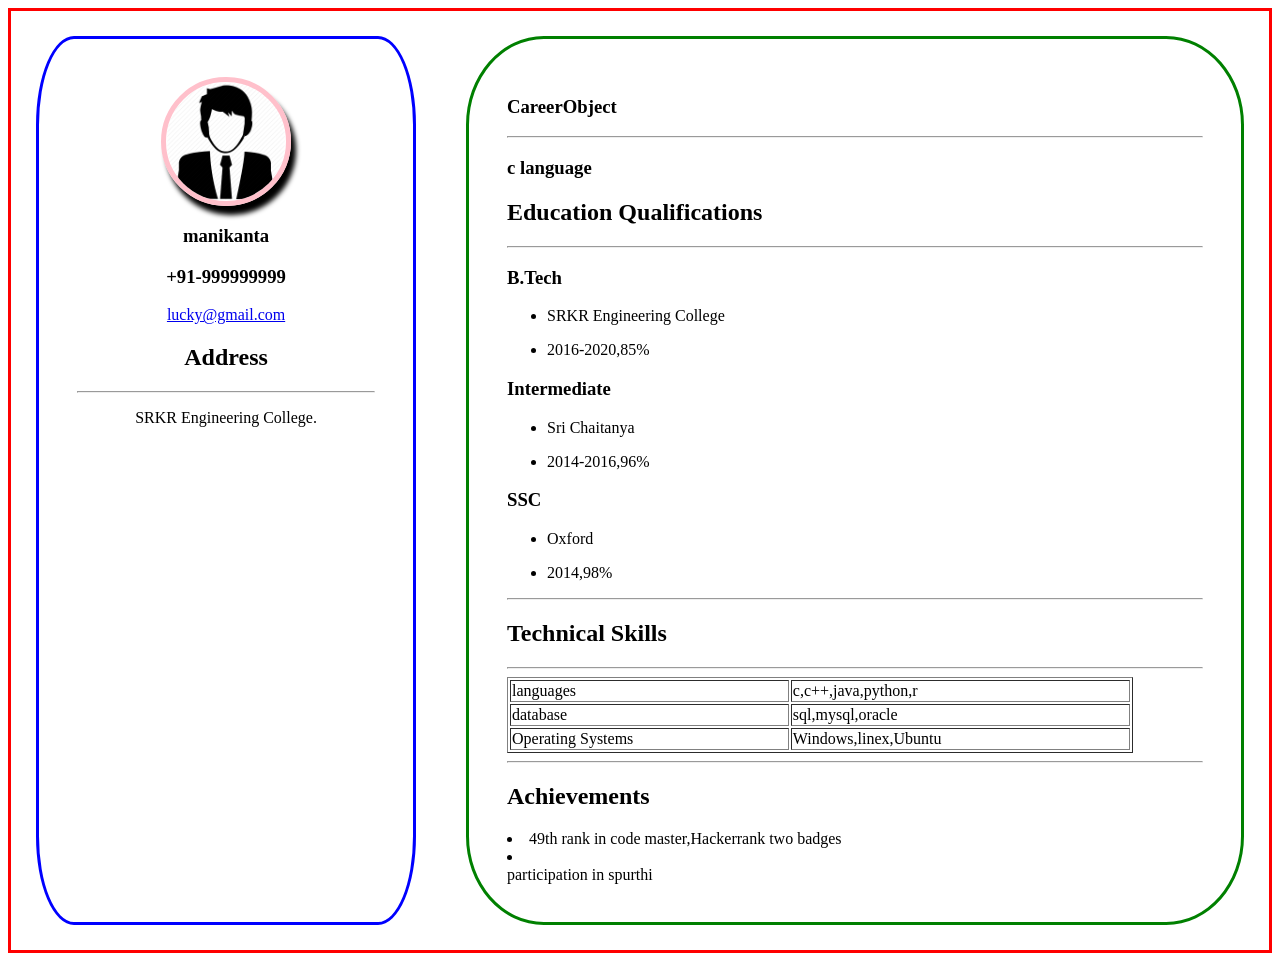
<file: index.html>
<html>
<head>
  <title>resume</title>
  <meta name="viewport" content="width=device-width, initial-scale=1.0">
  <link rel="stylesheet" href="style.css">
</head>
<body>
<div class="parent">
  <div class ="childone">
    <!--
  <img src="maa.jpg" alt="profile name">
  <h3>Samantha</h3>
  <a href="mailto:manikantaluckyjannu@gmail.com">lucky@gmail.com</a>
  <h3>+91-9999999999</h3>
<h2> Address</h2>
<hr>
<p>SRKR Engineering College</p>
<h2>Bhimavram</h2>-->
  </div>
  <div class="childtwo">
    <!-- <h3>career objective</h3>
    <hr>-->

  </div>
</div>
<script type="text/javascript" src="main.js">

</script>
</body>
</html>
</file>
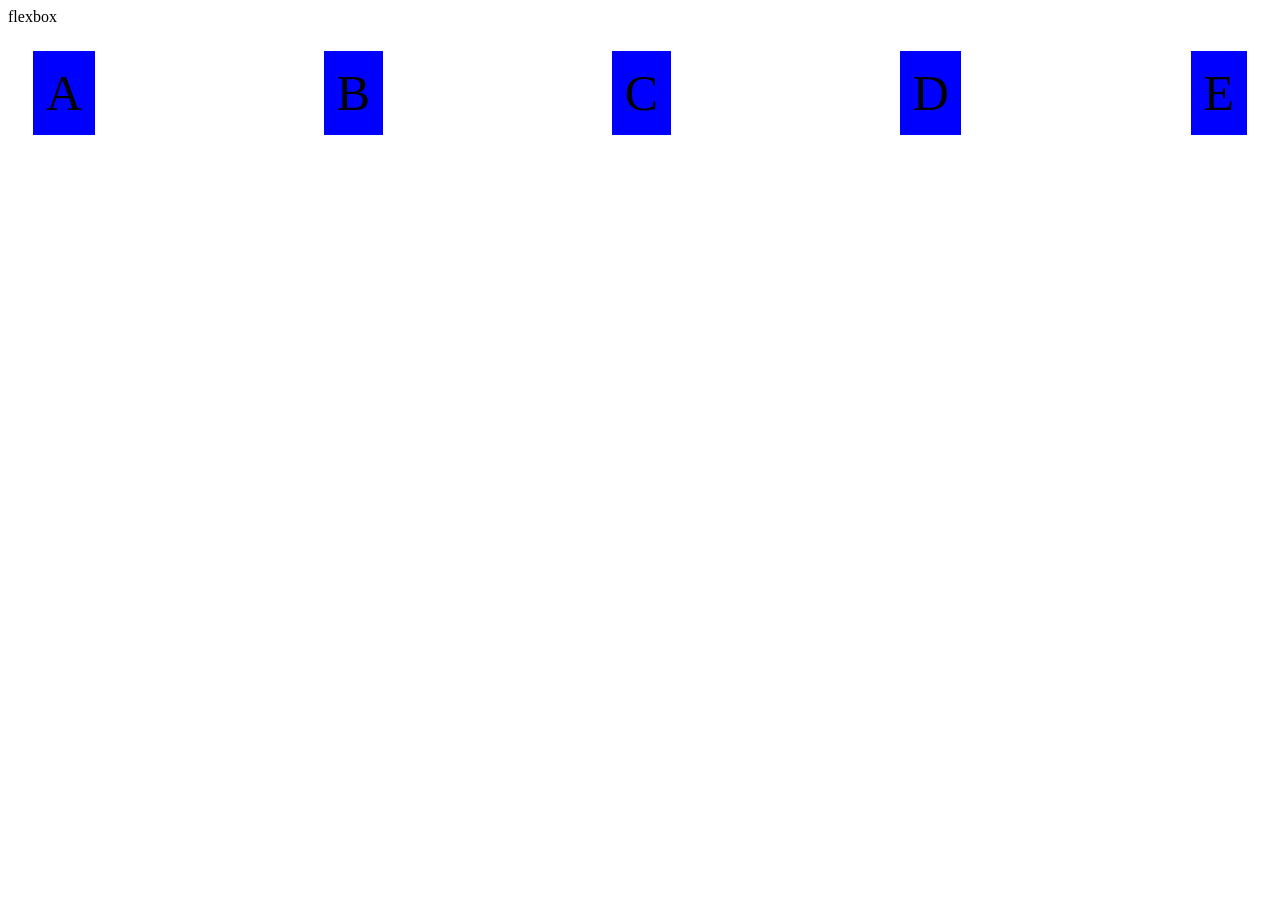
<file: flux.html>
<!DOCTYPE html>
<html>
  <head>
    <meta charset="utf-8">
    <meta name="viewport" content="width=device-width,initial-scale=1.0"
    <title>flexbox</title>
    <style>
    .flex{
      display:flex;
      flex-direction: row;
      justify-content: space-between;
      flex-wrap: wrap;
    }
    .flex>div{
      background-color: blue;
      margin:2%;
      padding:1%;
      font-size:50px;
    }
    </style>
  </head>
  <body>
    <div class="flex">
      <div>A</div>
        <div>B</div>
          <div>C</div>
          <div>D</div>
          <div>E</div>
        </div>
  </body>
</html>
</file>
<file: style.css>
.parent{
  display: flex;
  flex-direction: row;
  border: 3px solid red;
}
.childone{
  border: 3px solid blue;
  padding: 3%;
  margin: 2%;
  width: 30%;
  border-radius: 10%;
  text-align: center;
  font-size: 100%;
}
.childtwo{
  border:3px solid green;
  padding: 3%;
  margin: 2%;
  width: 70%;
  border-radius: 10%;
}
img{
  width: 40%;
  border: 5px solid pink;
  border-radius: 50%;
  display: block;
  margin-left: auto;
  margin-right: auto;
  box-shadow: 5px 9px 5px #000;
}
table{
  width:90%;
}

@media only screen and (max-width: 480px) {
  .parent{
    display: flex;
    flex-direction: column;
    border: 3px solid red;
  }
  .childone{
    border: 3px solid blue;
    padding: 3%;
    margin: 2%;
    width: 90%;
    border-radius: 10%;
    text-align: center;
    font-size: 100%;
    background-color: #642EFE;
  }
  .childtwo{
    border:3px solid green;
    padding: 3%;
    margin: 2%;
    width: 90%;
    border-radius: 10%;
    background-color: #B40431;
  }
  img{
    width: 40%;
    border: 5px solid pink;
    border-radius: 50%;
    display: block;
    margin-left: auto;
    margin-right: auto;
    box-shadow: 5px 9px 5px #000;
  }
a{
  word-wrap: break-word;
}
}
@media only screen and (min-width: 481px) and (max-width: 760px) {
  .parent{
    display: flex;
    flex-direction: row;
    border: 3px solid red;
  }
  .childone{
    border: 3px solid blue;
    padding: 3%;
    margin: 2%;
    font-style: italic;
    width: 40%;
    border-radius: 10%;
    text-align: center;
    font-size: 100%;
    background-color: #BFFF00;
  }
  .childtwo{
    border:3px solid green;
    padding: 3%;
    margin: 2%;
    fo
    width: 60%;
    border-radius: 10%;
    background-color:#00FF00;
  }
  img{
    width: 40%;
    border: 5px solid pink;
    border-radius: 50%;
    display: block;
    margin-left: auto;
    margin-right: auto;
    box-shadow: 5px 9px 5px #000;
  }
a{
  word-wrap: break-word;
}
}
@media only screen and (min-width: 761px) and (max-width: 1024px) {
  .parent{
    display: flex;
    flex-direction: row;
    border: 3px solid red;
  }
  .childone{
    border: 3px solid blue;
    padding: 3%;
    margin: 2%;
    font-style: italic;
    width: 40%;
    border-radius: 10%;
    text-align: center;
    font-size: 100%;
    background-color:#FA8258;
  }
  .childtwo{
    border:3px solid green;
    padding: 3%;
    margin: 2%;
    fo
    width: 60%;
    border-radius: 10%;
    background-color: #FA58F4;
  }
  img{
    width: 40%;
    border: 5px solid pink;
    border-radius: 50%;
    display: block;
    margin-left: auto;
    margin-right: auto;
    box-shadow: 5px 9px 5px #000;
  }
a{
  word-wrap: break-word;
}
}
</file>
